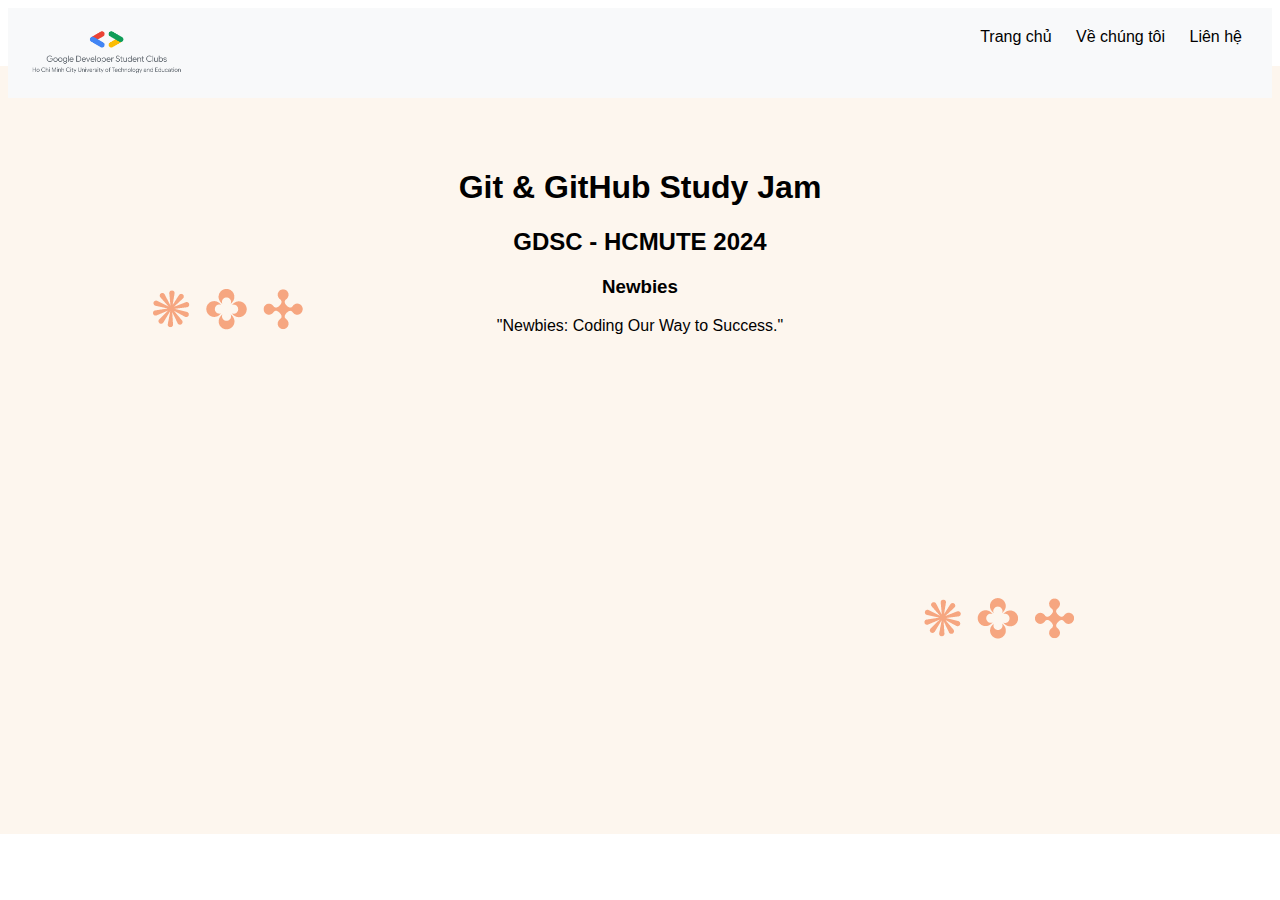
<file: index.html>
<!DOCTYPE html>
<html>
<head>
    <title>GDSC - HCMUTE 2024</title>
    <link rel="stylesheet" type="text/css" href="styles.css">
    <style>
        body {
            font-family: Arial, sans-serif;
        }
        .header {
            display: flex;
            justify-content: space-between;
            padding: 20px;
            background-color: #f8f9fa;
        }
        .header img {
            height: 50px;
        }
        .header nav a {
            margin: 0 10px;
            text-decoration: none;
            color: black;
        }
        .home-content {
            text-align: center;
            padding: 50px;
        }
        .home-content img {
            width: 300px;
            height: 300px;
        }
    </style>
</head>
<body>
    <div class="header">
        <img src="logo.png" alt="CLB GDSC - HCMUTE Logo" id = "LogoGDSC">
        <nav>
            <a href="index.html">Trang chủ</a>
            <a href="about.html">Về chúng tôi</a>
            <a href="contact.html">Liên hệ</a>
        </nav>
    </div>
    <div class="home-content">
        <h1>Git & GitHub Study Jam</h1>
        <h2>GDSC - HCMUTE 2024</h2>
        <h3>Newbies</h3>
        <p>"Newbies: Coding Our Way to Success."</p>
    </div>
</body>
</html>
</file>
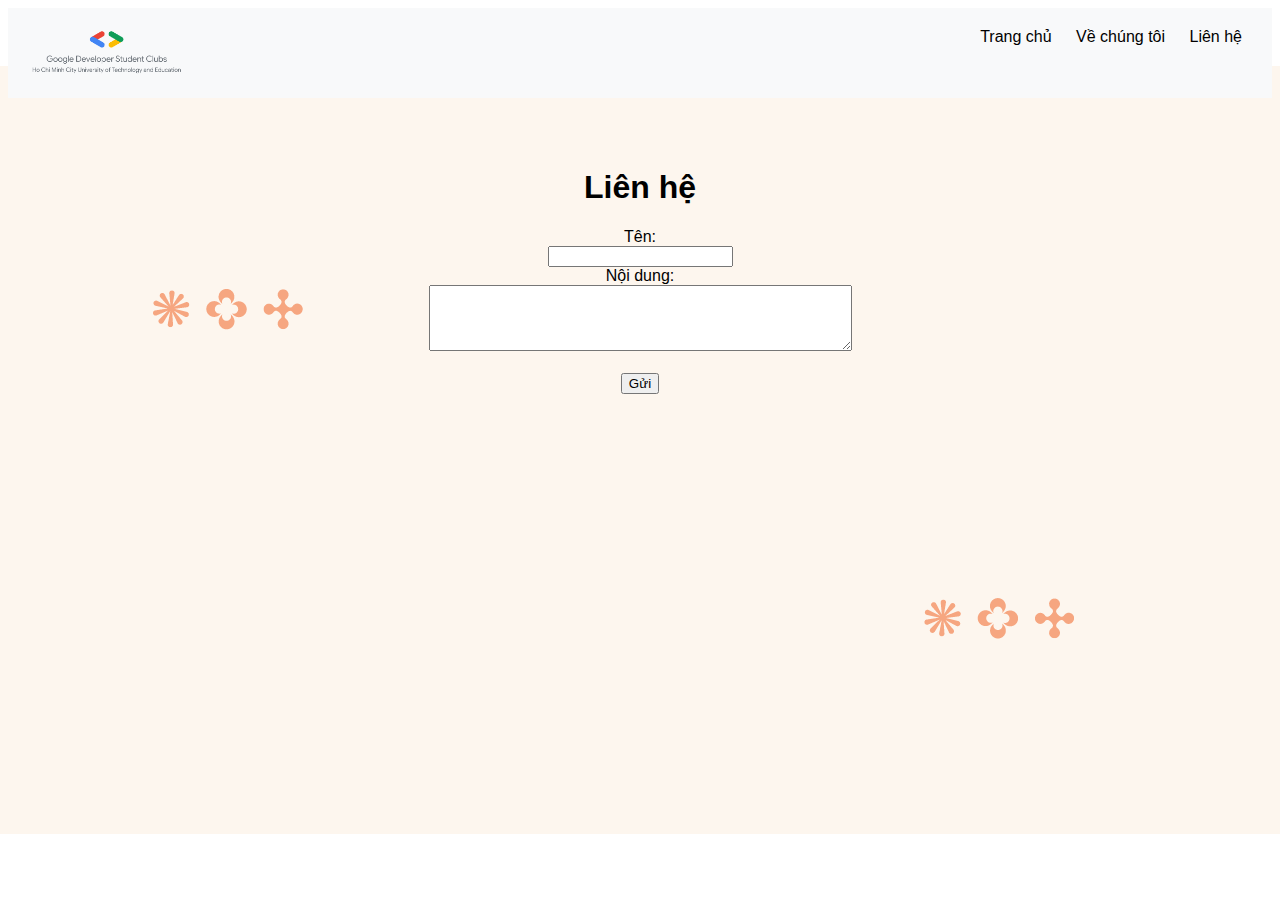
<file: contact.html>
<!DOCTYPE html>
<html>
<head>
    <title>Contact - GDSC - HCMUTE 2024</title>
    <link rel="stylesheet" type="text/css" href="styles.css">
</head>
<body>
    <div class="header">
        <img src="logo.png" alt="CLB GDSC - HCMUTE Logo">
        <nav>
            <a href="index.html">Trang chủ</a>
            <a href="about.html">Về chúng tôi</a>
            <a href="contact.html">Liên hệ</a>
        </nav>
    </div>
    <div class="content">
        <h1>Liên hệ</h1>
        <form action="#" method="post">
            <label for="name">Tên:</label><br>
            <input type="text" id="name" name="name"><br>
            <label for="message">Nội dung:</label><br>
            <textarea id="message" name="message" rows="4" cols="50"></textarea><br><br>
            <input type="submit" value="Gửi">
        </form>
    </div>
</body>
</html>
</file>
<file: styles.css>
body {
  font-family: Arial, sans-serif;
  background: url('background.png') no-repeat center center fixed;

}

.header {
  display: flex;
  justify-content: space-between;
  padding: 20px;
  background-color: #f8f9fa;
}

.header img {
  height: 50px;
}

.header nav a {
  margin: 0 10px;
  text-decoration: none;
  color: black;
}

.home-content {
  text-align: center;
  padding: 50px;
}

.content {
  text-align: center;
  padding: 50px;
}

.member-Quang img {
  width: 20%;
  height: auto;

}


.member img {
  width: 30%;
  height: auto;
}


.Thinh img {
  width: 20%;
  height: auto;
}

.member-Huy img {
  width: 20%;
  height: auto;

}
</file>
